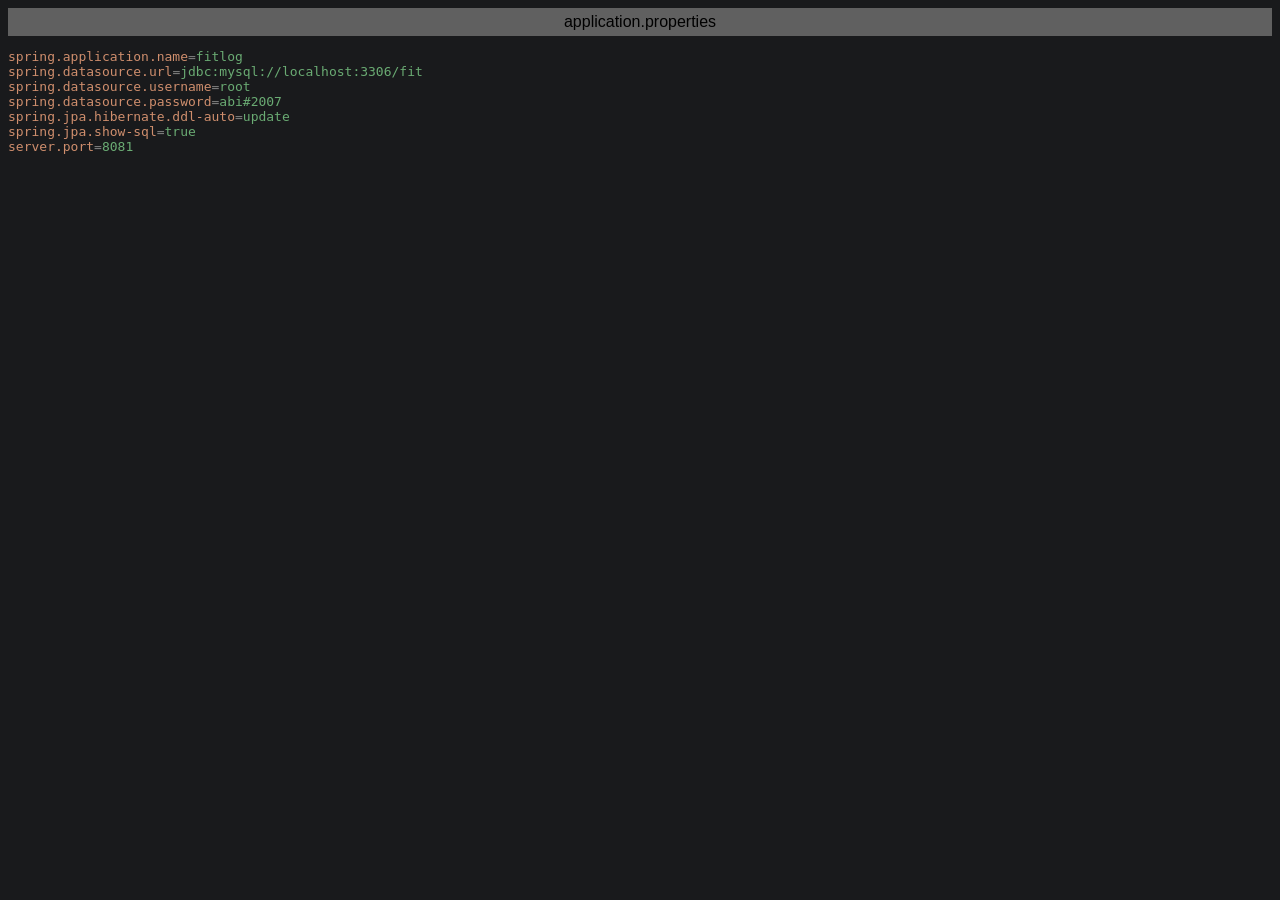
<file: exportToHTML/application.properties.html>
<html>
<head>
<title>application.properties</title>
<meta http-equiv="Content-Type" content="text/html; charset=utf-8">
<style type="text/css">
.s0 { color: #cf8e6d;}
.s1 { color: #808080;}
.s2 { color: #6aab73;}
.s3 { color: #bcbec4;}
</style>
</head>
<body bgcolor="#191a1c">
<table CELLSPACING=0 CELLPADDING=5 COLS=1 WIDTH="100%" BGCOLOR="#606060" >
<tr><td><center>
<font face="Arial, Helvetica" color="#000000">
application.properties</font>
</center></td></tr></table>
<pre><span class="s0">spring.application.name</span><span class="s1">=</span><span class="s2">fitlog</span>
<span class="s0">spring.datasource.url</span><span class="s1">=</span><span class="s2">jdbc:mysql://localhost:3306/fit</span>
<span class="s0">spring.datasource.username</span><span class="s1">=</span><span class="s2">root</span>
<span class="s0">spring.datasource.password</span><span class="s1">=</span><span class="s2">abi#2007</span>
<span class="s0">spring.jpa.hibernate.ddl-auto</span><span class="s1">=</span><span class="s2">update</span>
<span class="s0">spring.jpa.show-sql</span><span class="s1">=</span><span class="s2">true</span>
<span class="s0">server.port</span><span class="s1">=</span><span class="s2">8081</span></pre>
</body>
</html>
</file>
